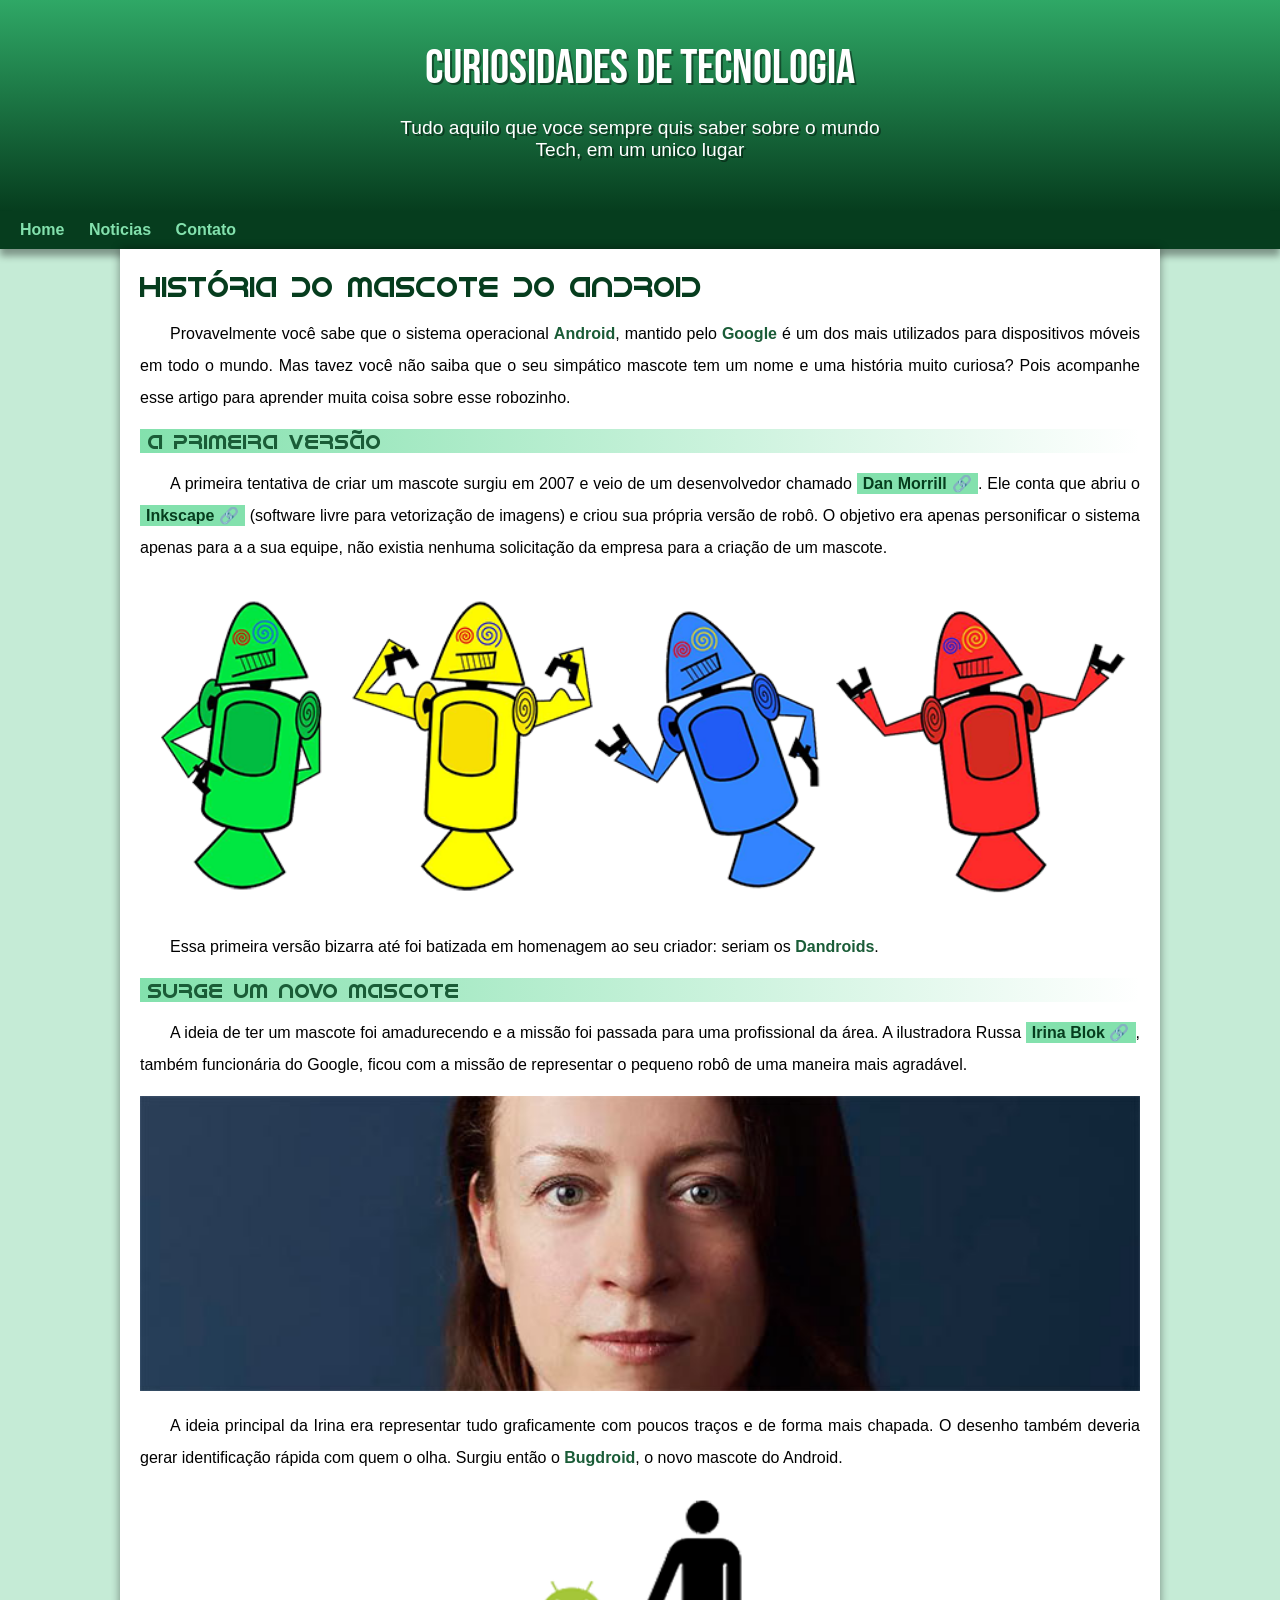
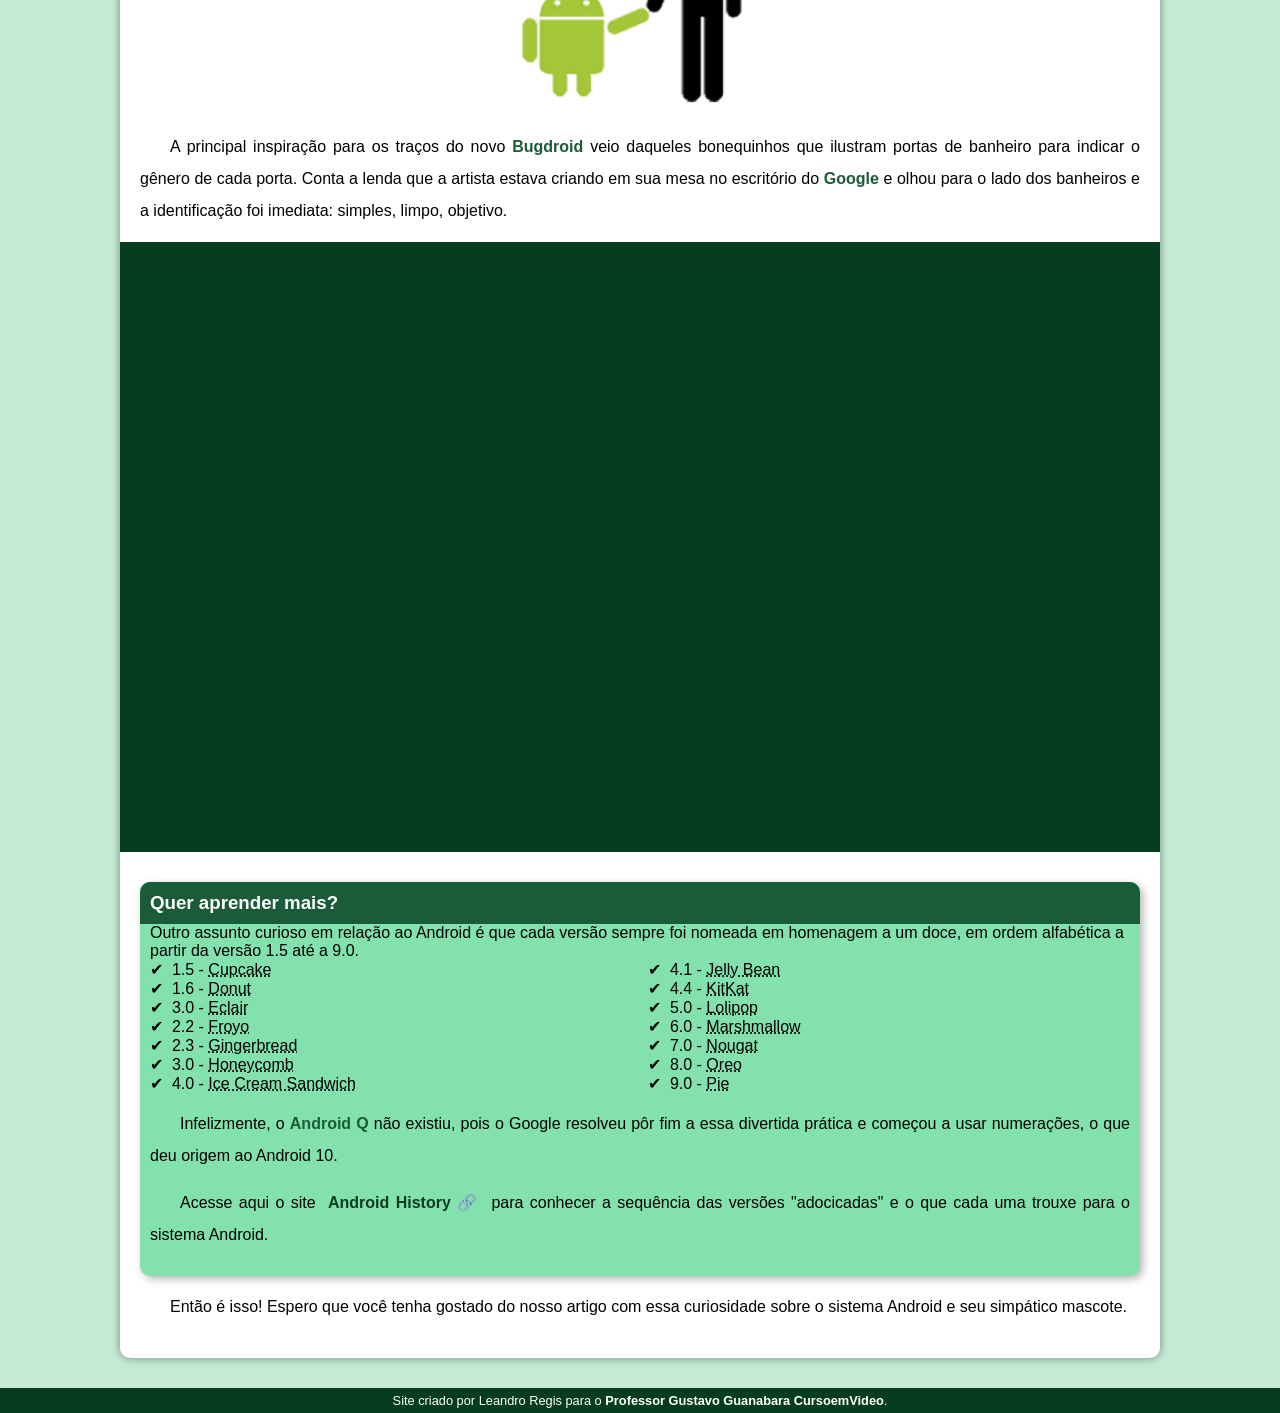
<file: index.html>
<!DOCTYPE html>
<html lang="pt-br">
<head>
    <meta charset="UTF-8">
    <meta http-equiv="X-UA-Compatible" content="IE=edge">
    <meta name="viewport" content="width=device-width, initial-scale=1.0">
    <title>Como surgiu o mascote do Android?</title>
    <link rel="shortcut icon" href="imagens/favicon.ico" type="image/x-icon">
    <link rel="stylesheet" href="style/style.css">
</head>
<body>
    <header>
        <h1>Curiosidades de Tecnologia</h1>
        <p>Tudo aquilo que voce sempre quis saber sobre o mundo Tech, em um unico lugar</p>
    </header>
    <nav>
        <a href="#">Home</a>
        <a href="#">Noticias</a>
        <a href="#">Contato</a>
    </nav>
    <main>
        <article>
            <h1>
                História do Mascote do Android
            </h1>

        <p>
            Provavelmente você sabe que o sistema operacional <strong>Android</strong>, mantido pelo <strong>Google</strong> é um dos mais utilizados para dispositivos móveis em todo o mundo. Mas tavez você não saiba que o seu simpático mascote tem um nome e uma história muito curiosa? Pois acompanhe esse artigo para aprender muita coisa sobre esse robozinho.
        </p>

        <h2>
             A primeira versão
        </h2>

         <p>
             A primeira tentativa de criar um mascote surgiu em 2007 e veio de um desenvolvedor chamado <a href="https://androidcommunity.com/dan-morrill-shows-us-the-android-mascot-that-almost-was-20130103/" target="_blank" class="externo">Dan Morrill</a>. Ele conta que abriu o <a href="https://inkscape.org/pt-br/" target="_blank" class="externo">Inkscape</a> (software livre para vetorização de imagens) e criou sua própria versão de robô. O objetivo era apenas personificar o sistema apenas para a a sua equipe, não existia nenhuma solicitação da empresa para a criação de um mascote.
        </p>

        <picture>
            <source media="(max-width:670px)" srcset="imagens/dan-droids-pq.png">
            <img src="imagens/dan-droids.png" alt="Primeiro mascote do Android"></picture>

        <p>Essa primeira versão bizarra até foi batizada em homenagem ao seu criador: seriam os <strong>Dandroids</strong>.</p>

        <h2>Surge um novo mascote</h2>

        <p>A ideia de ter um mascote foi amadurecendo e a missão foi passada para uma profissional da área. A ilustradora Russa <a href="https://www.irinablok.com/" target="_blank" class="externo">Irina Blok</a>, também funcionária do Google, ficou com a missão de representar o pequeno robô de uma maneira mais agradável.</p>

        <picture>
            <source media="(max-width:670px)" srcset="imagens/irina-blok-pq.jpg">
            <img src="imagens/irina-blok.jpg" alt="Irina Block criadora do icone Bugdroid"></picture>

        <p>A ideia principal da Irina era representar tudo graficamente com poucos traços e de forma mais chapada. O desenho também deveria gerar identificação rápida com quem o olha. Surgiu então o <strong>Bugdroid</strong>, o novo mascote do Android.</p>

        <img src="imagens/bugdroid.png" class="pequena" alt="Bugdroid">

        <p>A principal inspiração para os traços do novo <strong>Bugdroid</strong> veio daqueles bonequinhos que ilustram portas de banheiro para indicar o gênero de cada porta. Conta a lenda que a artista estava criando em sua mesa no escritório do <strong>Google</strong> e olhou para o lado dos banheiros e a identificação foi imediata: simples, limpo, objetivo.</p>

        <div class="video">
            <iframe width="560" height="315" src="https://www.youtube.com/embed/l2UDgpLz20M" title="YouTube video player" frameborder="0" allow="accelerometer; autoplay; clipboard-write; encrypted-media; gyroscope; picture-in-picture" allowfullscreen class="externo"></iframe>
        </div>
        
            <aside>
                     <h3>Quer aprender mais?</h3> 
             
                     Outro assunto curioso em relação ao Android é que cada versão sempre foi nomeada em homenagem a um doce, em ordem alfabética a partir da versão 1.5 até a 9.0.
             
                     <ul>
                         <li>
                            1.5 - <abbr title="Bolo de Copo">Cupcake</abbr>
                        </li>
                         <li>
                            1.6 - <abbr title="Rosquinha">Donut</abbr>
                        </li>
                         <li>
                            3.0 - <abbr title="Bomba">Eclair</abbr>
                        </li>
                         <li>
                            2.2 - <abbr title="Iorgute Congelado">Froyo</abbr>
                        </li>
                         <li>
                            2.3 - <abbr title="Biscoito de Gengibre">Gingerbread</abbr>
                        </li>
                         <li>
                            3.0 - <abbr title="Favo de Mel">Honeycomb</abbr>
                        </li>
                         <li>
                            4.0 - <abbr title="Sanduiche de Sorvete">Ice Cream Sandwich</abbr>
                        </li>
                         <li>
                            4.1 - <abbr title="Jujuba">Jelly Bean</abbr>
                        </li>
                         <li>
                            4.4 - <abbr title="Kitkat">KitKat</abbr>
                        </li>
                         <li>
                            5.0 - <abbr title="Pirulito">Lolipop</abbr>
                        </li>
                         <li>
                            6.0 - <abbr title="Marshmallow">Marshmallow</abbr>
                        </li>
                         <li>
                            7.0 - <abbr title="Torrone">Nougat</abbr>
                        </li>
                         <li>
                            8.0 - <abbr title="Oreo">Oreo</abbr>
                        </li>
                         <li>
                            9.0 - <abbr title="Torta">Pie</abbr>
                        </li>
                     </ul>
             
                     <p>Infelizmente, o <strong>Android Q</strong> não existiu, pois o Google resolveu pôr fim a essa divertida prática e começou a usar numerações, o que deu origem ao Android 10.</p>
             
                     <p>Acesse aqui o site <a href="https://www.android.com/intl/en-uk/" class="externo">Android History</a> para conhecer a sequência das versões "adocicadas" e o que cada uma trouxe para o sistema Android.</p>
             </aside>
        

        <p>Então é isso! Espero que você tenha gostado do nosso artigo com essa curiosidade sobre o sistema Android e seu simpático mascote.</p>
        </article>
    </main>
    <footer>Site criado por Leandro Regis para o <a href="https://www.youtube.com/c/CursoemV%C3%ADdeo" >Professor Gustavo Guanabara CursoemVideo</a>.</footer>
</body>
</html>
</file>
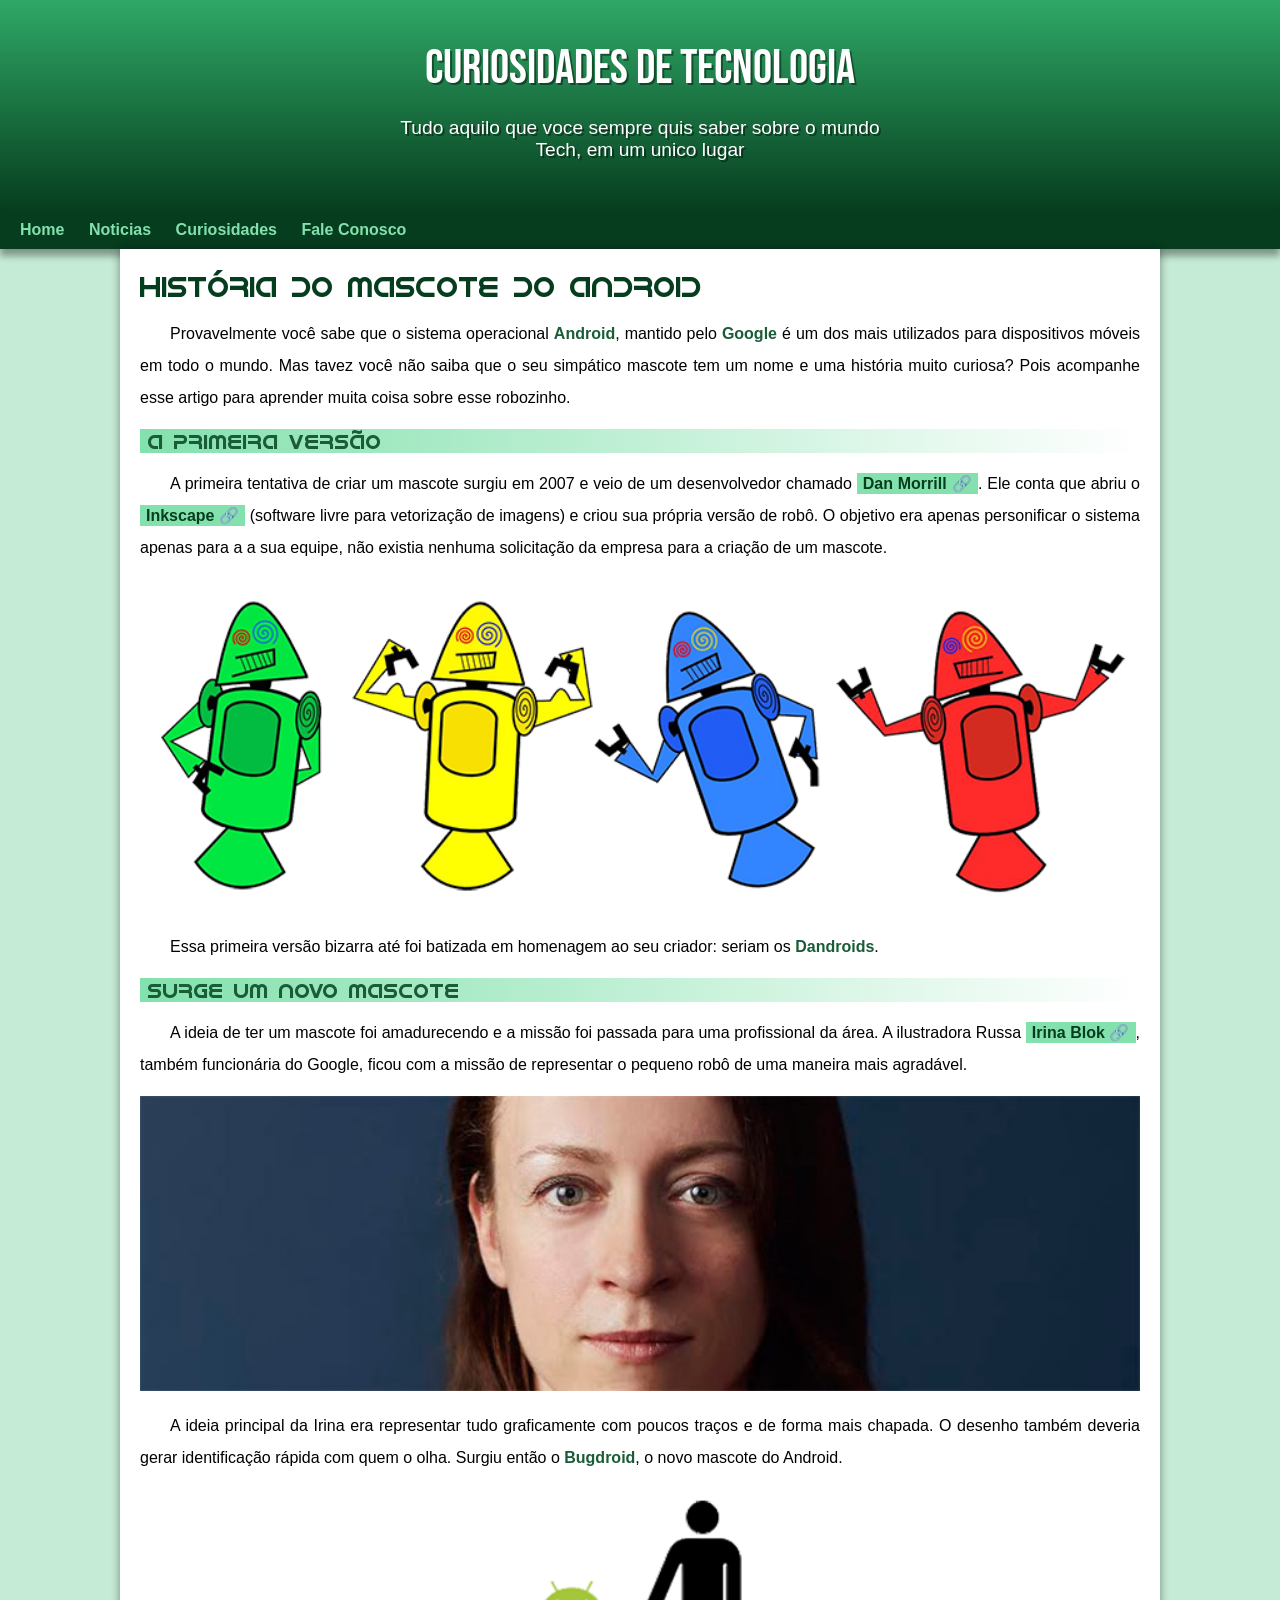
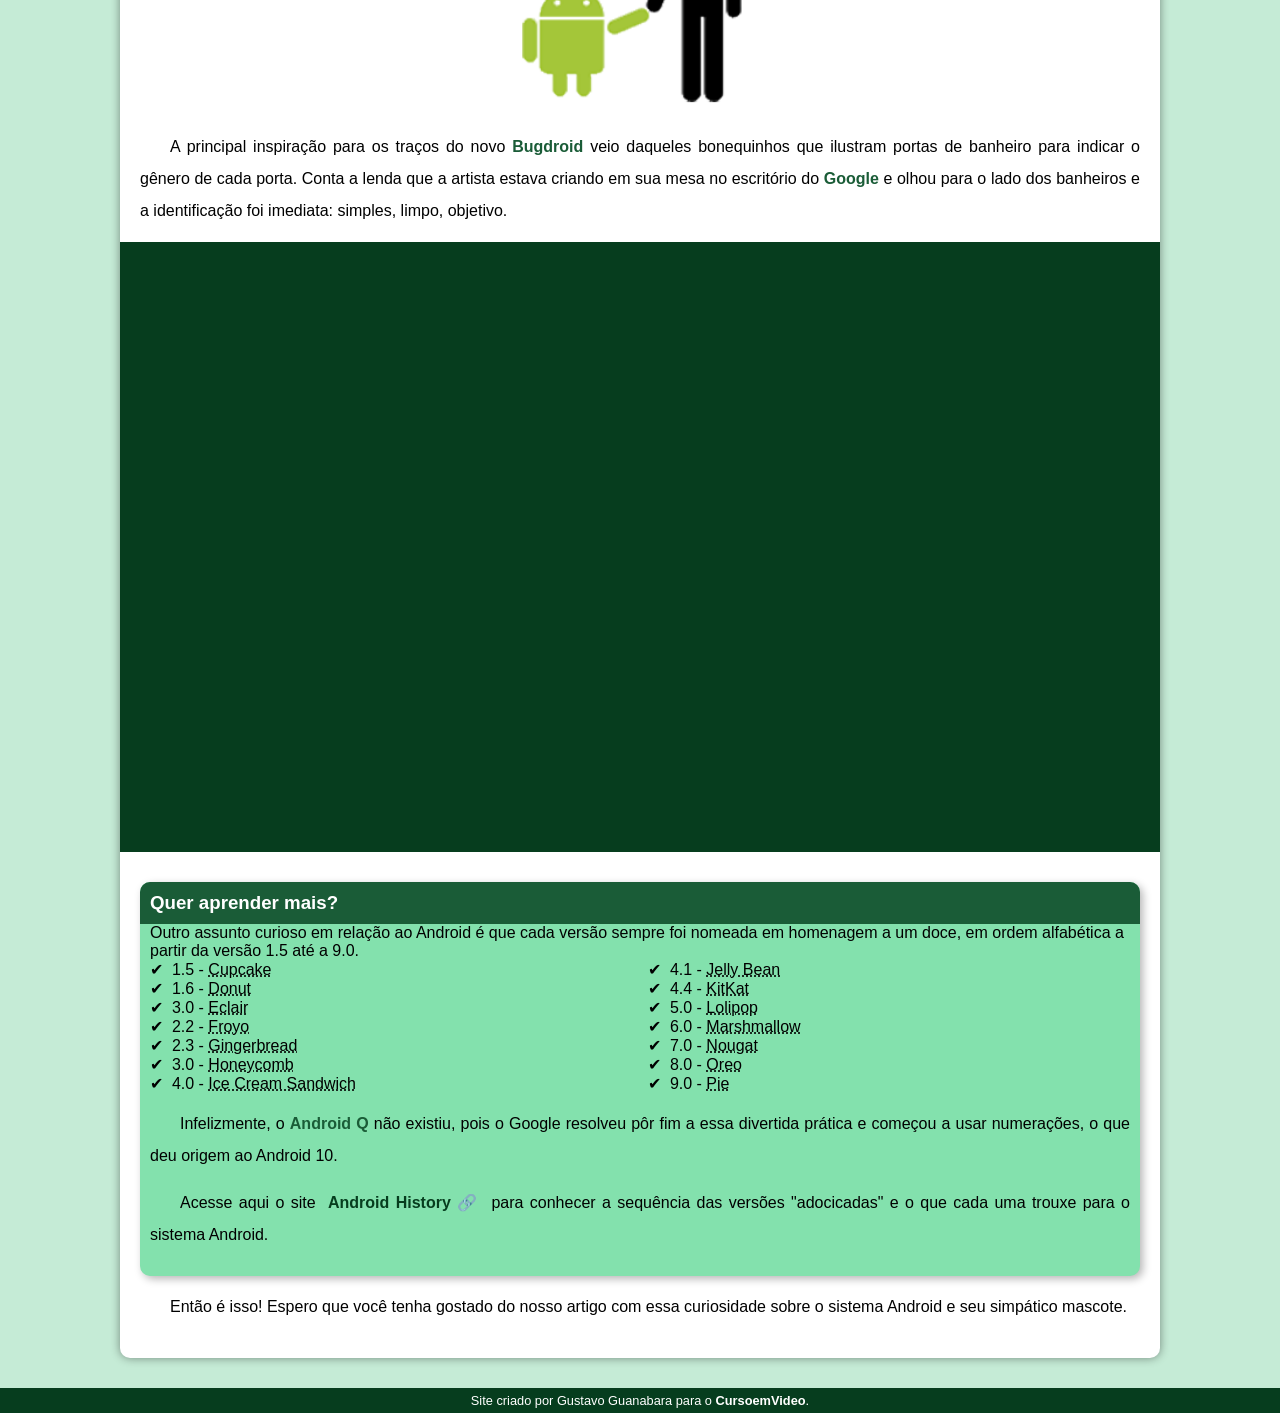
<file: index.html.html>
<!DOCTYPE html>
<html lang="pt-br">
<head>
    <meta charset="UTF-8">
    <meta http-equiv="X-UA-Compatible" content="IE=edge">
    <meta name="viewport" content="width=device-width, initial-scale=1.0">
    <title>Como surgiu o mascote do Android?</title>
    <link rel="shortcut icon" href="imagens/favicon.ico" type="image/x-icon">
    <link rel="stylesheet" href="style/style.css">
</head>
<body>
    <header>
        <h1>Curiosidades de Tecnologia</h1>
        <p>Tudo aquilo que voce sempre quis saber sobre o mundo Tech, em um unico lugar</p>
    </header>
    <nav>
        <a href="#">Home</a>
        <a href="#">Noticias</a>
        <a href="#">Curiosidades</a>
        <a href="#">Fale Conosco</a>
    </nav>
    <main>
        <article>
            <h1>
                História do Mascote do Android
            </h1>

        <p>
            Provavelmente você sabe que o sistema operacional <strong>Android</strong>, mantido pelo <strong>Google</strong> é um dos mais utilizados para dispositivos móveis em todo o mundo. Mas tavez você não saiba que o seu simpático mascote tem um nome e uma história muito curiosa? Pois acompanhe esse artigo para aprender muita coisa sobre esse robozinho.
        </p>

        <h2>
             A primeira versão
        </h2>

         <p>
             A primeira tentativa de criar um mascote surgiu em 2007 e veio de um desenvolvedor chamado <a href="https://androidcommunity.com/dan-morrill-shows-us-the-android-mascot-that-almost-was-20130103/" target="_blank" class="externo">Dan Morrill</a>. Ele conta que abriu o <a href="https://inkscape.org/pt-br/" target="_blank" class="externo">Inkscape</a> (software livre para vetorização de imagens) e criou sua própria versão de robô. O objetivo era apenas personificar o sistema apenas para a a sua equipe, não existia nenhuma solicitação da empresa para a criação de um mascote.
        </p>

        <picture>
            <source media="(max-width:670px)" srcset="imagens/dan-droids-pq.png">
            <img src="imagens/dan-droids.png" alt="Primeiro mascote do Android"></picture>

        <p>Essa primeira versão bizarra até foi batizada em homenagem ao seu criador: seriam os <strong>Dandroids</strong>.</p>

        <h2>Surge um novo mascote</h2>

        <p>A ideia de ter um mascote foi amadurecendo e a missão foi passada para uma profissional da área. A ilustradora Russa <a href="https://www.irinablok.com/" target="_blank" class="externo">Irina Blok</a>, também funcionária do Google, ficou com a missão de representar o pequeno robô de uma maneira mais agradável.</p>

        <picture>
            <source media="(max-width:670px)" srcset="imagens/irina-blok-pq.jpg">
            <img src="imagens/irina-blok.jpg" alt="Irina Block criadora do icone Bugdroid"></picture>

        <p>A ideia principal da Irina era representar tudo graficamente com poucos traços e de forma mais chapada. O desenho também deveria gerar identificação rápida com quem o olha. Surgiu então o <strong>Bugdroid</strong>, o novo mascote do Android.</p>

        <img src="imagens/bugdroid.png" class="pequena" alt="Bugdroid">

        <p>A principal inspiração para os traços do novo <strong>Bugdroid</strong> veio daqueles bonequinhos que ilustram portas de banheiro para indicar o gênero de cada porta. Conta a lenda que a artista estava criando em sua mesa no escritório do <strong>Google</strong> e olhou para o lado dos banheiros e a identificação foi imediata: simples, limpo, objetivo.</p>

        <div class="video">
            <iframe width="560" height="315" src="https://www.youtube.com/embed/l2UDgpLz20M" title="YouTube video player" frameborder="0" allow="accelerometer; autoplay; clipboard-write; encrypted-media; gyroscope; picture-in-picture" allowfullscreen class="externo"></iframe>
        </div>
        
            <aside>
                     <h3>Quer aprender mais?</h3> 
             
                     Outro assunto curioso em relação ao Android é que cada versão sempre foi nomeada em homenagem a um doce, em ordem alfabética a partir da versão 1.5 até a 9.0.
             
                     <ul>
                         <li>
                            1.5 - <abbr title="Bolo de Copo">Cupcake</abbr>
                        </li>
                         <li>
                            1.6 - <abbr title="Rosquinha">Donut</abbr>
                        </li>
                         <li>
                            3.0 - <abbr title="Bomba">Eclair</abbr>
                        </li>
                         <li>
                            2.2 - <abbr title="Iorgute Congelado">Froyo</abbr>
                        </li>
                         <li>
                            2.3 - <abbr title="Biscoito de Gengibre">Gingerbread</abbr>
                        </li>
                         <li>
                            3.0 - <abbr title="Favo de Mel">Honeycomb</abbr>
                        </li>
                         <li>
                            4.0 - <abbr title="Sanduiche de Sorvete">Ice Cream Sandwich</abbr>
                        </li>
                         <li>
                            4.1 - <abbr title="Jujuba">Jelly Bean</abbr>
                        </li>
                         <li>
                            4.4 - <abbr title="Kitkat">KitKat</abbr>
                        </li>
                         <li>
                            5.0 - <abbr title="Pirulito">Lolipop</abbr>
                        </li>
                         <li>
                            6.0 - <abbr title="Marshmallow">Marshmallow</abbr>
                        </li>
                         <li>
                            7.0 - <abbr title="Torrone">Nougat</abbr>
                        </li>
                         <li>
                            8.0 - <abbr title="Oreo">Oreo</abbr>
                        </li>
                         <li>
                            9.0 - <abbr title="Torta">Pie</abbr>
                        </li>
                     </ul>
             
                     <p>Infelizmente, o <strong>Android Q</strong> não existiu, pois o Google resolveu pôr fim a essa divertida prática e começou a usar numerações, o que deu origem ao Android 10.</p>
             
                     <p>Acesse aqui o site <a href="https://www.android.com/intl/en-uk/" class="externo">Android History</a> para conhecer a sequência das versões "adocicadas" e o que cada uma trouxe para o sistema Android.</p>
             </aside>
        

        <p>Então é isso! Espero que você tenha gostado do nosso artigo com essa curiosidade sobre o sistema Android e seu simpático mascote.</p>
        </article>
    </main>
    <footer>Site criado por Gustavo Guanabara para o <a href="https://www.youtube.com/c/CursoemV%C3%ADdeo" >CursoemVideo</a>.</footer>
</body>
</html>
</file>
<file: style/style.css>
@charset "UTF-8";

@import url('https://fonts.googleapis.com/css2?family=Bebas+Neue&display=swap');

@font-face{
    font-family: 'Android';
    src: url(../fontes/idroid.otf) format('opentype');
    font-weight: normal;
}




:root{
    --cor0: #c5ebd6;
    --cor1: #83e1ad;
    --cor2: #3ddc84;
    --cor3: #2fa866;
    --cor4: #1a5c37;
    --cor5: #063d1e;

    --fonte-padrao: Arial, Verdana, helvetica, sans-serif;
    --fonte-destaque: 'Bebas Neue', cursive;
    --fonte-android: 'Android', cursive;
}

*{
    margin: 0px;
    padding: 0px;
}

body{
    background-color: var(--cor0);
    font-family: var(--fonte-padrao);
}

a.externo::after{
content: '\00A0 \1F517';
}


header{
   background-image: linear-gradient(to bottom, var(--cor3), var(--cor5));
    min-height: 150px;
    text-align: center;
    padding-top: 40px;
}

header > h1 {
    color: white;
    font-family: var(--fonte-destaque);
    font-size: 3em;
    font-weight: normal;
    margin-bottom: 20px;
    text-shadow: 2px 2px 0px rgba(0, 0, 0, 0.425);
    
}

header > p{
    font-family: var(--fonte-padrao);
    font-size: 1.2em;
    color: white;
    padding-right: 10px;
    padding-left: 10px;
    max-width: 500px;
    margin: auto;
    padding-bottom: 50px;
    text-shadow: 2px 2px 0px rgba(0, 0, 0, 0.425);
}

nav{
    background-color: var(--cor5);
    padding: 10px;
    box-shadow: 0px 7px 7px rgba(0, 0, 0, 0.363);
}

nav > a{
    color: var(--cor1);
    padding: 10px;
    border-radius: 5px;
    text-decoration: none;
    font-weight: bold;
    transition-duration: 0.5s;
}

nav > a:hover{
    background-color: var(--cor3);
    color: var(--cor5);
}

main{
    min-width: 300px;
    max-width: 1000px;
    margin: auto;
    margin-bottom: 30px;
    padding: 20px;
    background-color: white;
    box-shadow: 0px 0px 10px rgba(0, 0, 0, 0.418);
    border-bottom-left-radius: 10px;
    border-bottom-right-radius: 10px;
}

main h1{
    color: var(--cor5);
    font-family: var(--fonte-android);
    font-weight: normal;
    font-size: 1.8em;
}

main h2{
    font-family: var(--fonte-android);
    color: var(--cor4);
    font-size: 1.3em;
    font-weight: normal;
    background-image: linear-gradient(to right, var(--cor1), transparent);
    text-indent: 8px;
}

main p{
    margin: 15px 0px;
    text-align: justify;
    text-indent: 30px;
    font-size: 1em;
    line-height: 2em;
}

main strong{
    color: var(--cor4);
    font-weight: bold;
}

main a{
    text-decoration: none;
    font-weight: bold;
    color: var(--cor5);
    background-color: var(--cor1);
    padding: 2px 6px;

}

main a:hover{
    text-decoration: underline;
    color: var(--cor4);
}

main img{
    width: 100%;
}

main img.pequena{
    max-width: 350px;
    display: block;
    margin: auto;
}

div.video{
    background-color: var(--cor5);
    margin: 0px -20px 30px -20px;
    padding: 20px;
    padding-bottom: 59%;
    position: relative;
}

div.video > iframe{
    position: absolute;
    top: 5%;
    left: 5%;
    width: 90%;
    height: 90%;
}

aside{
    background-color: var(--cor1);
    padding: 10px;
    border-radius: 10px;
    box-shadow: 3px 3px 8px rgba(0, 0, 0, 0.288);

}

aside h3{
    background-color: var(--cor4);
    color: white;
    padding: 10px;
    margin: -10px -10px 0px -10px;
    border-radius: 10px 10px 0px 0px;
}

aside > ul{
    list-style-type: '\2714\00A0';
    list-style-position: inside;
    columns: 2;
}

footer{
    background-color: var(--cor5);
    color: white;
    text-align: center;
    font-size: 0.8em;
    padding: 5px;
}

footer a{
    color: white;
    font-weight: bolder;
    text-decoration: none;
}

footer a:hover{
    text-decoration: underline;
    color: var(--cor1);
}
</file>
